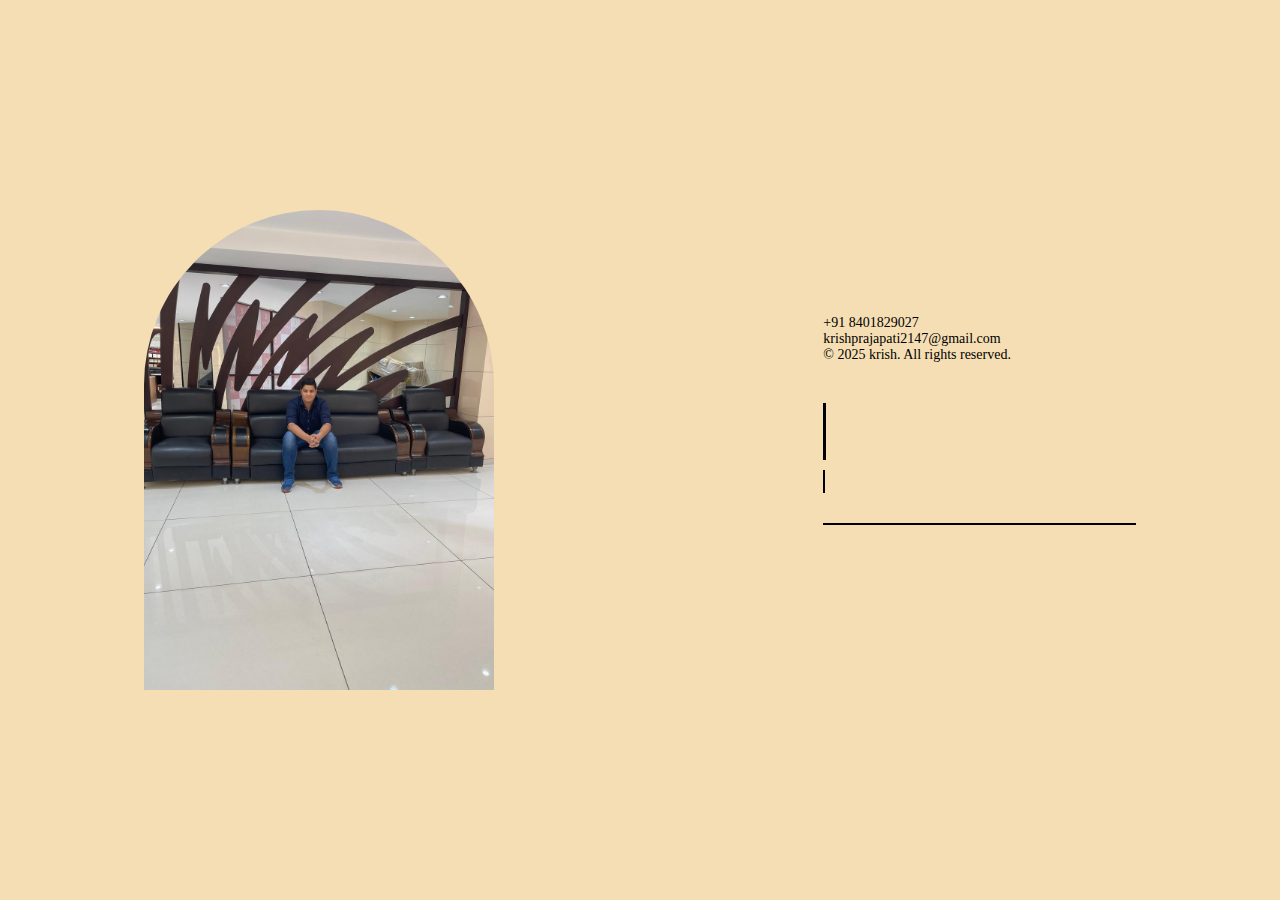
<file: index.html>
<!DOCTYPE html>
<html lang="en">
<head>
  <meta charset="UTF-8">
  <meta name="viewport" content="width=device-width, initial-scale=1.0">
  <title>Portfolio - krish prajapati</title>
  <style>
    * {
      margin: 0;
      padding: 0;
      box-sizing: border-box;
      font-family: 'Georgia', serif;
    }

    body {
      background-color: #f5deb3; /* beige-brown background */
      color: black;
      display: flex;
      align-items: center;
      justify-content: center;
      min-height: 100vh;
      padding: 20px;
    }

    .container {
      display: flex;
      align-items: center;
      justify-content: space-between;
      width: 80%;
      max-width: 1100px;
      gap: 40px;
    }

    /* Left image */
    .profile-pic {
      width: 350px;
      height: 480px;
      border-radius: 200px 200px 0 0; /* arch effect */
      overflow: hidden;
      flex-shrink: 0;
    }

    .profile-pic img {
      width: 100%;
      height: 100%;
      object-fit: cover;
    }

    /* Right side text */
    .info {
      max-width: 500px;
    }

    .info .contact {
      font-size: 14px;
      margin-bottom: 40px;
      color: black;
    }

    /* Typing effect */
    .typing {
      font-size: 48px;
      line-height: 1.2;
      margin-bottom: 10px;
      white-space: nowrap;
      border-right: 3px solid black;
      overflow: hidden;
      width: 0;
      animation: typing 3s steps(20, end) forwards, blink 0.7s step-end infinite;
    }

    .subtyping {
      font-size: 20px;
      font-style: italic;
      color: black;
      margin-bottom: 30px;
      white-space: nowrap;
      border-right: 2px solid black;
      overflow: hidden;
      width: 0;
      animation: typing2 2s steps(20, end) forwards;
      animation-delay: 3.2s;
    }

    @keyframes typing {
      from { width: 0 }
      to { width: 100% }
    }

    @keyframes typing2 {
      from { width: 0 }
      to { width: 100% }
    }

    @keyframes blink {
      50% { border-color: transparent }
    }

    .line {
      width: 100%;
      height: 2px;
      background: black;
      margin: 20px 0;
    }

    /* Navigation buttons */
    .nav-links {
      display: flex;
      gap: 20px;
      margin-top: 20px;
      opacity: 0;
      animation: fadeIn 1s forwards;
      animation-delay: 5.5s;
    }

    .nav-links a {
      text-decoration: none;
      color: black;
      padding: 10px 20px;
      border: 1px solid black;
      border-radius: 25px;
      transition: 0.3s;
      font-size: 16px;
    }

    .nav-links a:hover {
      background: #d5b453;
      color: #5B5140;
    }
    @keyframes fadeIn {
      to { opacity: 1; }
    }

    /* Responsive for mobile */
    @media (max-width: 768px) {
      .container {
        flex-direction: column;
        text-align: center;
      }

      .profile-pic {
        width: 250px;
        height: 350px;
      }

      .typing {
        font-size: 36px;
      }

      .subtyping {
        font-size: 18px;
      }

      .nav-links {
        justify-content: center;
        flex-wrap: wrap;
      }
    }
  </style>
</head>
<body>
  <div class="container">
    <!-- Left Side - Profile Photo -->
    <div class="profile-pic">
      <img src="5.jpeg" alt="krish prajapati">
    </div>

    <!-- Right Side - Info -->
    <div class="info">
      <div class="contact">
        <p>+91 8401829027</p>
        <p>krishprajapati2147@gmail.com</p>
         &copy; 2025 krish. All rights reserved.
      </div>

      <!-- Typing Effect -->
      <h1 class="typing">krish prajapati</h1>
      <p class="subtyping">STUDENT AND WEB DEVELOPER</p>

      <div class="line"></div>

      <!-- Navigation Links -->
      <div class="nav-links">
        <a href="portfolio.html">Portfolio</a>
        <a href="about.html">About</a>
        <a href="contact.html">Contact</a>
      </div>
    </div>
  </div>
</body>
</html>
</file>
